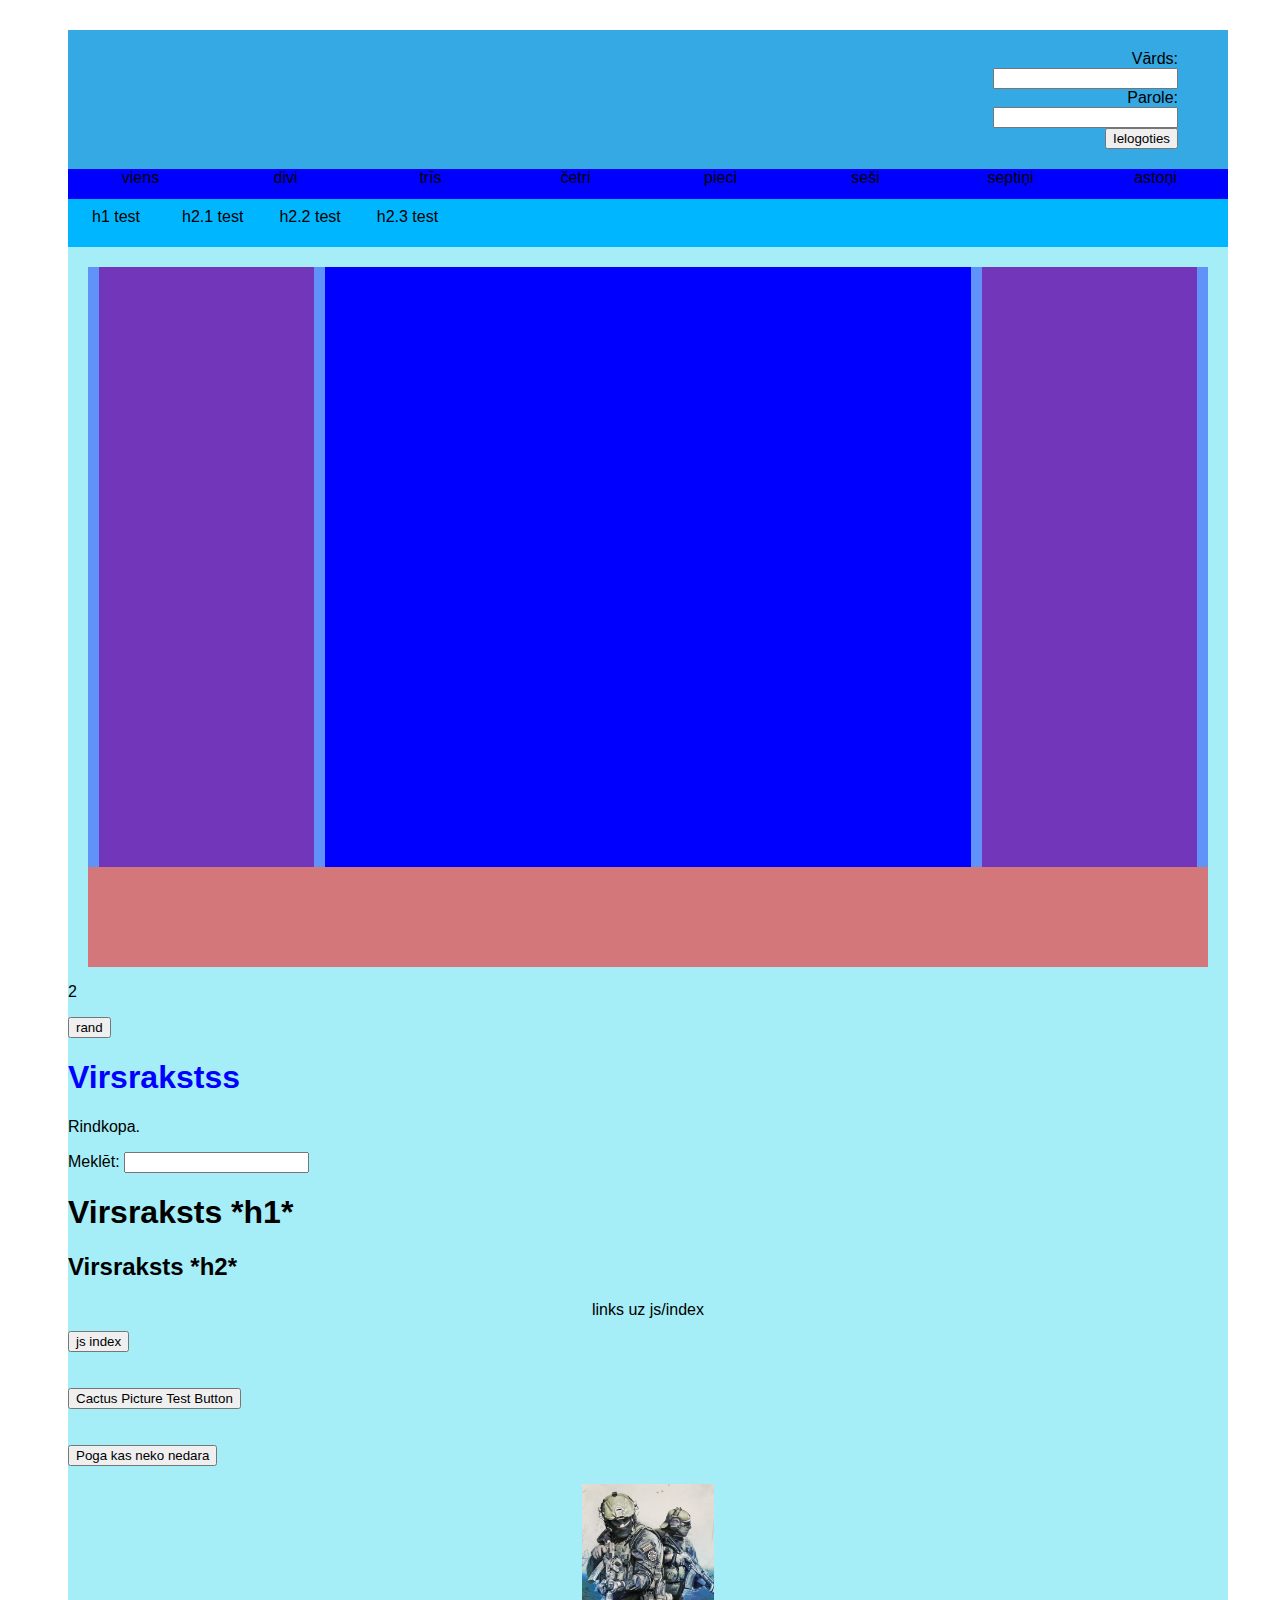
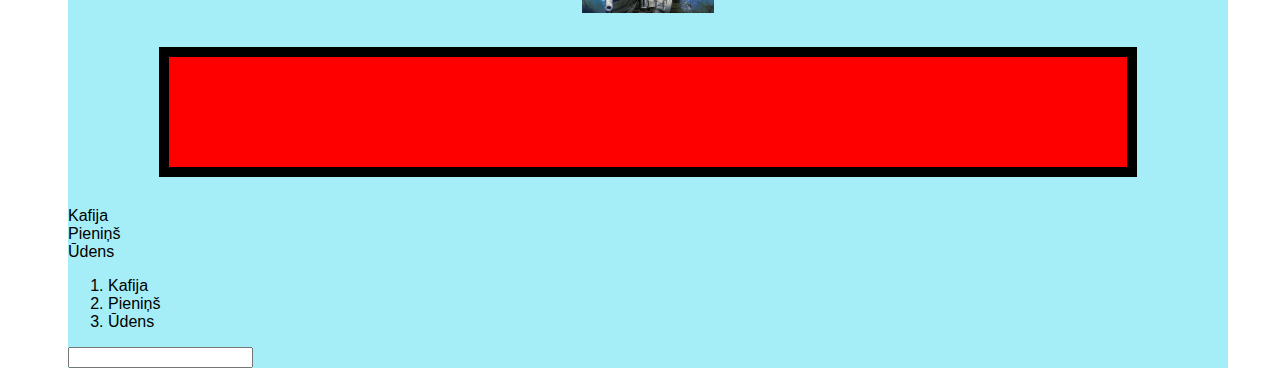
<file: index.html>
<!DOCTYPE html>
<html>
<head>

	<title>RVT Estudijas</title>
	<link rel="stylesheet" href="css/styles.css">
</head>



<body>	
	
	<div class="main">

		<div class="loginbox">
			<form class="login" action="Temp/LoginThing.html">
				<div align="right">

				Vārds:
				<br><input type="text" name="fname"><br>         <!-- name, password input boxes -->
				Parole:
				<br><input type="password" name="lname"><br>

				<input type="submit" value="Ielogoties">

				</div>
			</form>
		</div>


		<div class="selection">
			<div class="flexbox-item flexbox-item-1"><a href="Temp/h1Test.html">viens</a></div>
			<div class="flexbox-item flexbox-item-2"><a href="Temp/h2Test.html">divi</a></div>
			<div class="flexbox-item flexbox-item-3"><a href="Temp/h2Test.html">trīs</a></div>
			<div class="flexbox-item flexbox-item-3"><a href="Temp/h2Test.html">četri</a></div>
			<div class="flexbox-item flexbox-item-3"><a href="Temp/h2Test.html">pieci</a></div>
			<div class="flexbox-item flexbox-item-3"><a href="Temp/h2Test.html">seši</a></div>
			<div class="flexbox-item flexbox-item-3"><a href="Temp/h2Test.html">septiņi</a></div>
			<div class="flexbox-item flexbox-item-3"><a href="Temp/h2Test.html">astoņi</a></div>
		</div>



			<ul class="font-test">
				<li><a href="Temp/h1Test.html">h1 test</a></li>
				<li><a href="Temp/h2Test.html">h2.1 test</a></li>
				<li><a href="Temp/h2Test.html">h2.2 test</a></li>
				<li><a href="Temp/h2Test.html">h2.3 test</a></li>
			</ul>

		<div class="main-items">
			<div class="main-items-empty">
				<div class="kreisi"></div>
				<div class="vidus"></div>
				<div class="labi"></div>
			</div>
		</div>





		<p id="demo"></p>

		<script>
			function randskaitlis(){
			return Math.floor(Math.random()* 10);

		}

		document.getElementById("demo").innerHTML = window.randskaitlis();

		</script>


		<form><button onclick="randskaitlis()">rand</button></form>


			<h1 class="blue">Virsrakstss</h1>  <!-- VIRSRAKSTI -->
			
			<p>Rindkopa.</p>


			<form action="/action_page.php">
				Meklēt: <input type="text" name="Searchname"><br>
			</form>

			<h1>Virsraksts *h1*</h1>
			<h2>Virsraksts *h2*</h2>  <!-- atšķirīgu izmēru virsraksti -->

			<a href="js/index.html"> links uz js/index </a> <!-- link to js/index -->



			<form method="get" action="js/index.html">   <!-- poga uz js/index -->
				<button type="submit">js index</button> 
			</form>


			<br><br>
			<form method="get" action="img/CactusPictureTest.jpg">
				<button type="submit"> Cactus Picture Test Button </button>
			</form>

			<br><br>
			<button>Poga kas neko nedara</button>  <!-- tukša poga -->
			<br><br>

		<center><img src="img/test2eft.jpg" height="129" width="132"></center>

			<center><div class="box"></div></center>

			<ul class="bottom">
			<li>Kafija</li>
			<li>Pieniņš</li>  <!-- bullet saraksts -->
			<li>Ūdens</li>
			</ul>

			<ol>
			<li>Kafija</li>
			<li>Pieniņš</li>  <!-- nummurēts saraksts -->
			<li>Ūdens</li>
			</ol>
			
		<form>
			<input type="text" name="lastname">
		</form>

	</div>
</body>
</html>
</file>
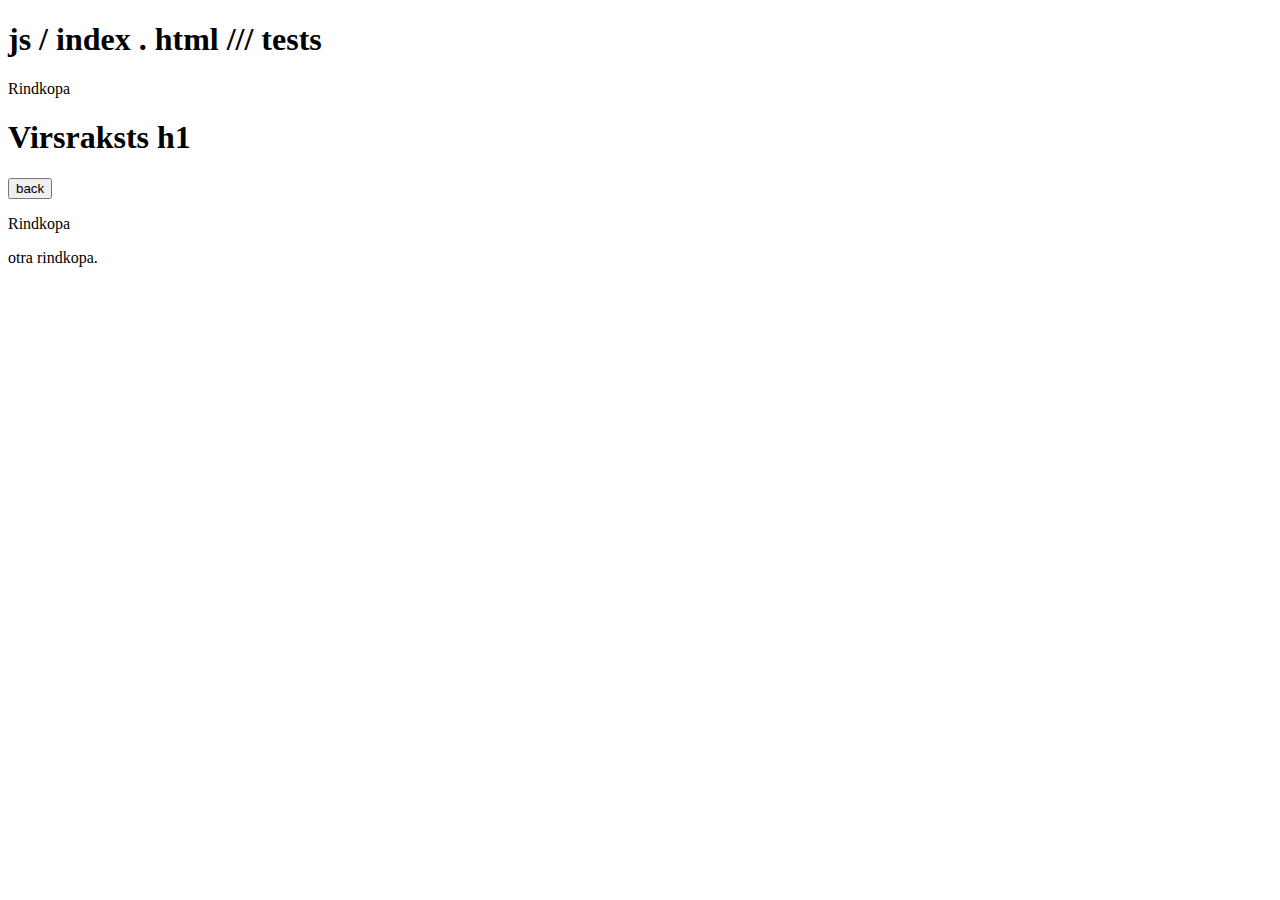
<file: js/index.html>
<!DOCTYPE html>
<html>
<body>

<h1>js / index . html  /// tests</h1>
<p>  Rindkopa  </p>

<h1>Virsraksts h1</h1>


<form action="https://mikeliskristofersbernsons.github.io/F/">   <!-- poga uz js/index -->
    <button type="submit">back</button> 
</form>


<p>Rindkopa</p>
<p>otra rindkopa.</p>

</body>
</html>
</file>
<file: css/styles.css>
body {
	background-image: url("img/bluesky.jpg") no-repeat 0 0;
	width: 100%;
	height: 100%;
	background-size: 100%;
	font-family: "Lucida Sans Unicode", "Lucida Grande", sans-serif;
}


.blue {
	color: blue;
}

.loginbox {
	padding-top: 20px;
	padding-bottom: 20px;
	background-color: #34a9e3;
}

.selection {
	display: flex;
	justify-content: center;
}

	.flexbox-item {
		width: 500px;
		height: 30px;
		background-color: blue;
	}

		.flexbox-item-1 {
			height: 30px;
			min-width: 80px;
		}

		.flexbox-item-2 {
			height: 30px;
			min-width: 80px;
		}

		.flexbox-item-3 {
			height: 30px;
			min-width: 80px;
		}



a {
	min-width: 60px;
	min-height: 30px;
	display: block;
	color: #000;
	text-decoration: none;
	text-align: center; 
}

a:hover {
	background-color: #00edb6;
	color: black; 
}


.login {
	margin-right: 50px;
}



.main-items {
	
	height: 700px;
	margin-left: 20px;
	margin-right: 20px;
	margin-top: 20px;
	background-color: rgba(255, 0, 0, 0.5);
}

.main-items-empty {
	display: flex;
	justify-content: space-between;
	background-color: #6192fa;
}

	.vidus {
		min-height: 600px;
		background-color: blue;
		flex-grow: 3;
	}

	.labi {
		margin-right: 1%;
		margin-left: 1%;
		min-height: 600px;
		background-color: #7136ba;
		flex-grow: 1;
	}

	.kreisi {
		margin-left: 1%;
		margin-right: 1%;
		min-height: 600px;
		background-color: #7136ba;
		flex-grow: 1;
	}

.main {
	margin-left: 60px;
	margin-top: 30px;
	margin-right: 60px;
	background-color: #a6eef7;
}


.font-test {
	font-style: normal;
	
}


ul {
	list-style-type: none;
	margin: 0;
	padding: 0;
	overflow: hidden;
	background-color: #00b7ff;
}

li a {
	float: left;
	display: block;
	color: #000;
	padding: 9px 18px;
	text-decoration: none;
	text-align: center; 
}


li a:hover {
	background-color: #00edb6;
	color: black; 
	box-shadow: 2px 3px #0087bd;
}


.bottom {
	background-color: #a6eef7;
}


.box {
	height: 80px;
	width: 80%;
	padding: 15px;
	margin: 30px;
	border: 10px solid black;
	background-color: red;
}
</file>
